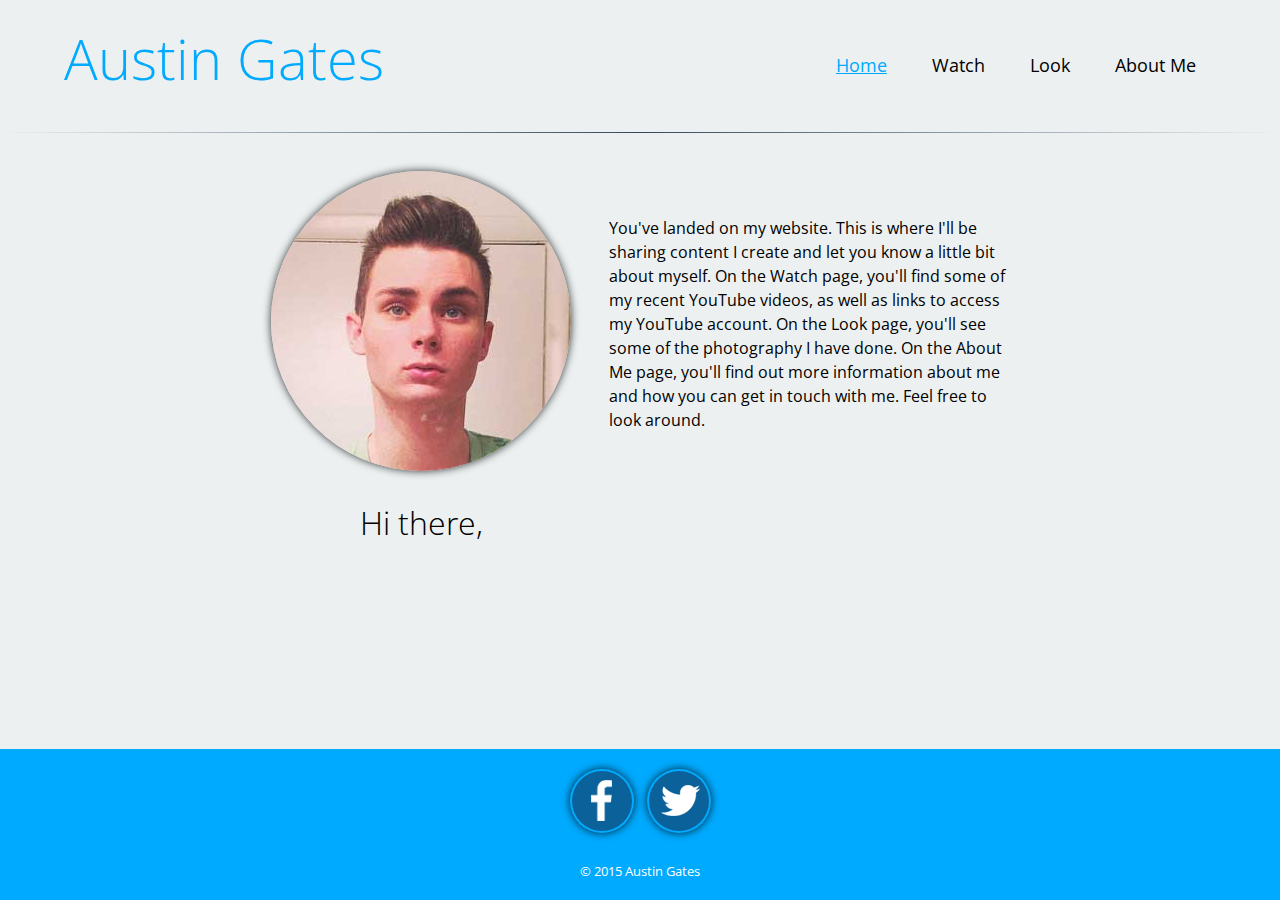
<file: index.html>
<!DOCTYPE html>
<html>
	<head>
		<meta charset="utf-8">
		<title>Home - Austin Gates</title>
		<link rel="stylesheet" type="text/css" href="normalize.css">
		<link rel="stylesheet" type="text/css"  href="main.css">
		<link rel="stylesheet" type="text/css" href="responsive.css">
		<link href='http://fonts.googleapis.com/css?family=Open+Sans:400italic,600italic,700italic,400,700,800,600' rel='stylesheet' type='text/css'>
		<meta name="viewport" content="width=device-width, initial-scale=1.0">
		<link rel="icon" type="image/png" href="favicon.png">
	</head>
	<body>
		<div id="container">
			<header>
				<h1>
					<a href="index.html">
						Austin Gates
					</a>
				</h1>
			</header>
			<nav>
				<ul>
					<li><a href="index.html" class="selected">Home</a></li>
					<li><a href="watch.html">Watch</a></li>
					<li><a href="photos.html">Look</a></li>
					<li><a href="about.html">About Me</a></li>
				</ul>
			</nav>
			<div class="push"></div>
			<hr>
			<main>
				<section class="group" id="greeting">
					<div id="profileImage"></div>
					<h2>Hi there,</h2>
				</section>
				<vr>
				<section class="group" id="landingText">
					You've landed on my website. This is where I'll be sharing content I create and let you know a little bit about myself. On the Watch page, you'll find some of my recent YouTube videos, as well as links to access my YouTube account. On the Look page, you'll see some of the photography I have done. On the About Me page, you'll find out more information about me and how you can get in touch with me.  Feel free to look around. 
				</section>
				<div class="push"></div>
			</main>
			<footer>
				<div>
					<a href="http://facebook.com/AustinLindseyGates" target="_blank"><img class="imageLink" id="facebook" src="Images/facebook-wrap-3.png" alt="Facebook Logo"></a>
					<a href="http://twitter.com/ausgates" target="_blank"><img class="imageLink" id="twitter" src="Images/twitter-wrap-3.png" alt="Twitter Logo"></a>
				</div>
				<div class="copyright">
					&copy; 2015 Austin Gates
				</div>
			</footer>
		</div> 
	</body>
</html>
</file>
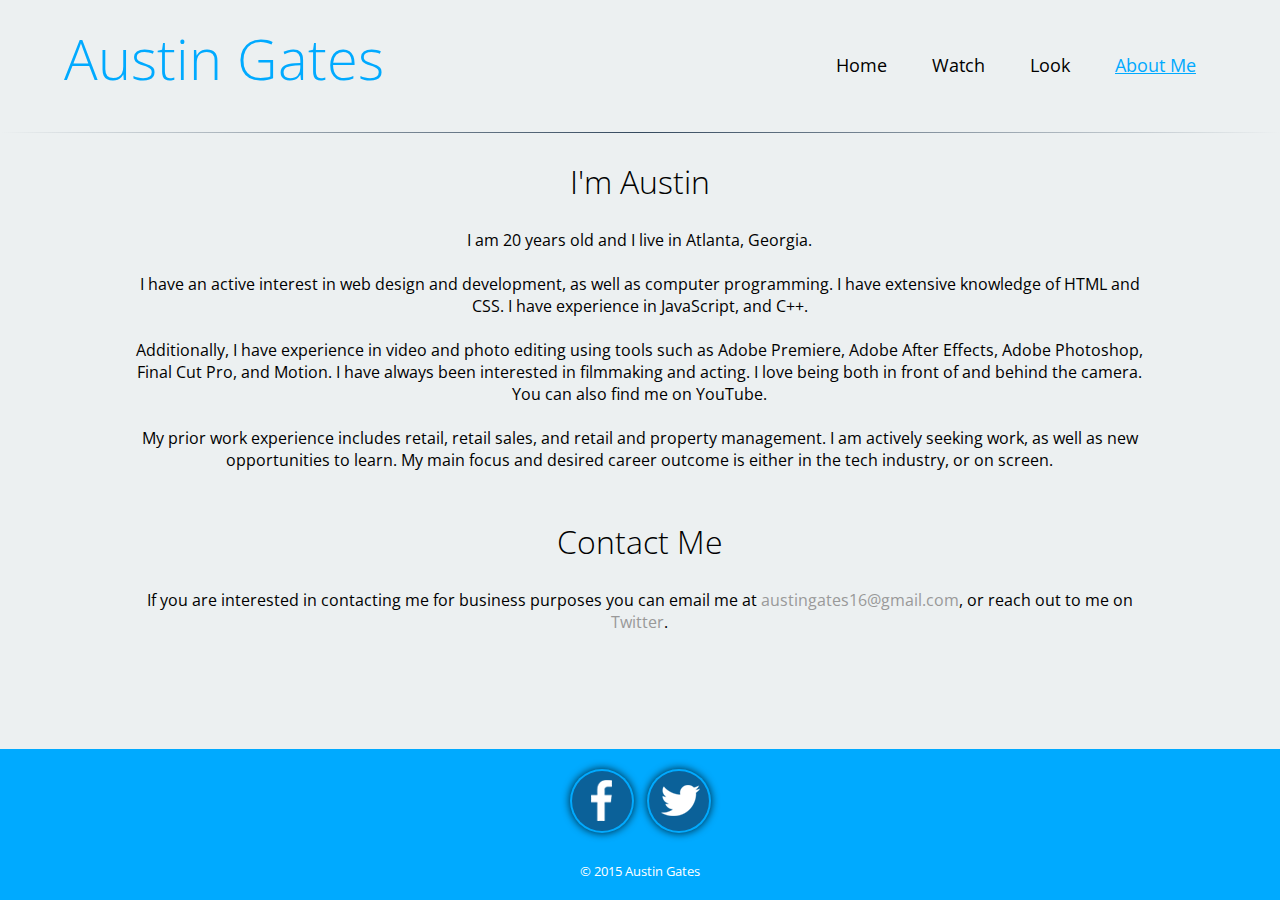
<file: about.html>
<!DOCTYPE html>
<html>
	<head>
		<meta charset="utf-8">
		<title>Home - Austin Gates</title>
		<link rel="stylesheet" type="text/css" href="normalize.css">
		<link rel="stylesheet" type="text/css"  href="main.css">
		<link rel="stylesheet" type="text/css" href="responsive.css">
		<link href='http://fonts.googleapis.com/css?family=Open+Sans:400italic,600italic,700italic,400,700,800,600' rel='stylesheet' type='text/css'>
		<meta name="viewport" content="width=device-width, initial-scale=1.0">
		<link rel="icon" type="image/png" href="favicon.png">
	</head>
	<body>
		<div id="container">
			<header>
				<h1>
					<a href="index.html">
						Austin Gates
					</a>
				</h1>
			</header>
			<nav>
				<ul>
					<li><a href="index.html">Home</a></li>
					<li><a href="watch.html">Watch</a></li>
					<li><a href="photos.html">Look</a></li>
					<li><a href="about.html" class="selected">About Me</a></li>
				</ul>
			</nav>
			<div class="push"></div>
			<hr>
			<main>
				<section>
					<h2>I'm Austin</h2>
					I am 20 years old and I live in Atlanta, Georgia.
					<br>
					<br>
					I have an active interest in web design and development, as well as computer programming. I have extensive knowledge of HTML and CSS. I have experience in JavaScript, and C++. 
					<br>
					<br>
					Additionally, I have experience in video and photo editing using tools such as Adobe Premiere, Adobe After Effects, Adobe Photoshop, Final Cut Pro, and Motion. I have always been interested in filmmaking and acting. I love being both in front of and behind the camera. You can also find me on YouTube.
					<br>
					<br>
					My prior work experience includes retail, retail sales, and retail and property management. I am actively seeking work, as well as new opportunities to learn. My main focus and desired career outcome is either in the tech industry, or on screen.
					<br>
					<br>
					<h2>Contact Me</h2>
					If you are interested in contacting me for business purposes you can email me at <a href="mailto:austingates16@gmail.com">austingates16@gmail.com</a>, or reach out to me on <a href="http://twitter.com/ausgates" target="_blank">Twitter</a>.
				</section>
			</main>
			<footer>
				<div>
					<a href="http://facebook.com/AustinLindseyGates" target="_blank"><img class="imageLink" id="facebook" src="Images/facebook-wrap-3.png" alt="Facebook Logo"></a>
					<a href="http://twitter.com/ausgates" target="_blank"><img class="imageLink" id="twitter" src="Images/twitter-wrap-3.png" alt="Twitter Logo"></a>
				</div>
				<div class="copyright">
					&copy; 2015 Austin Gates
				</div>
			</footer>
		</div>
	</body>
</html>
</file>
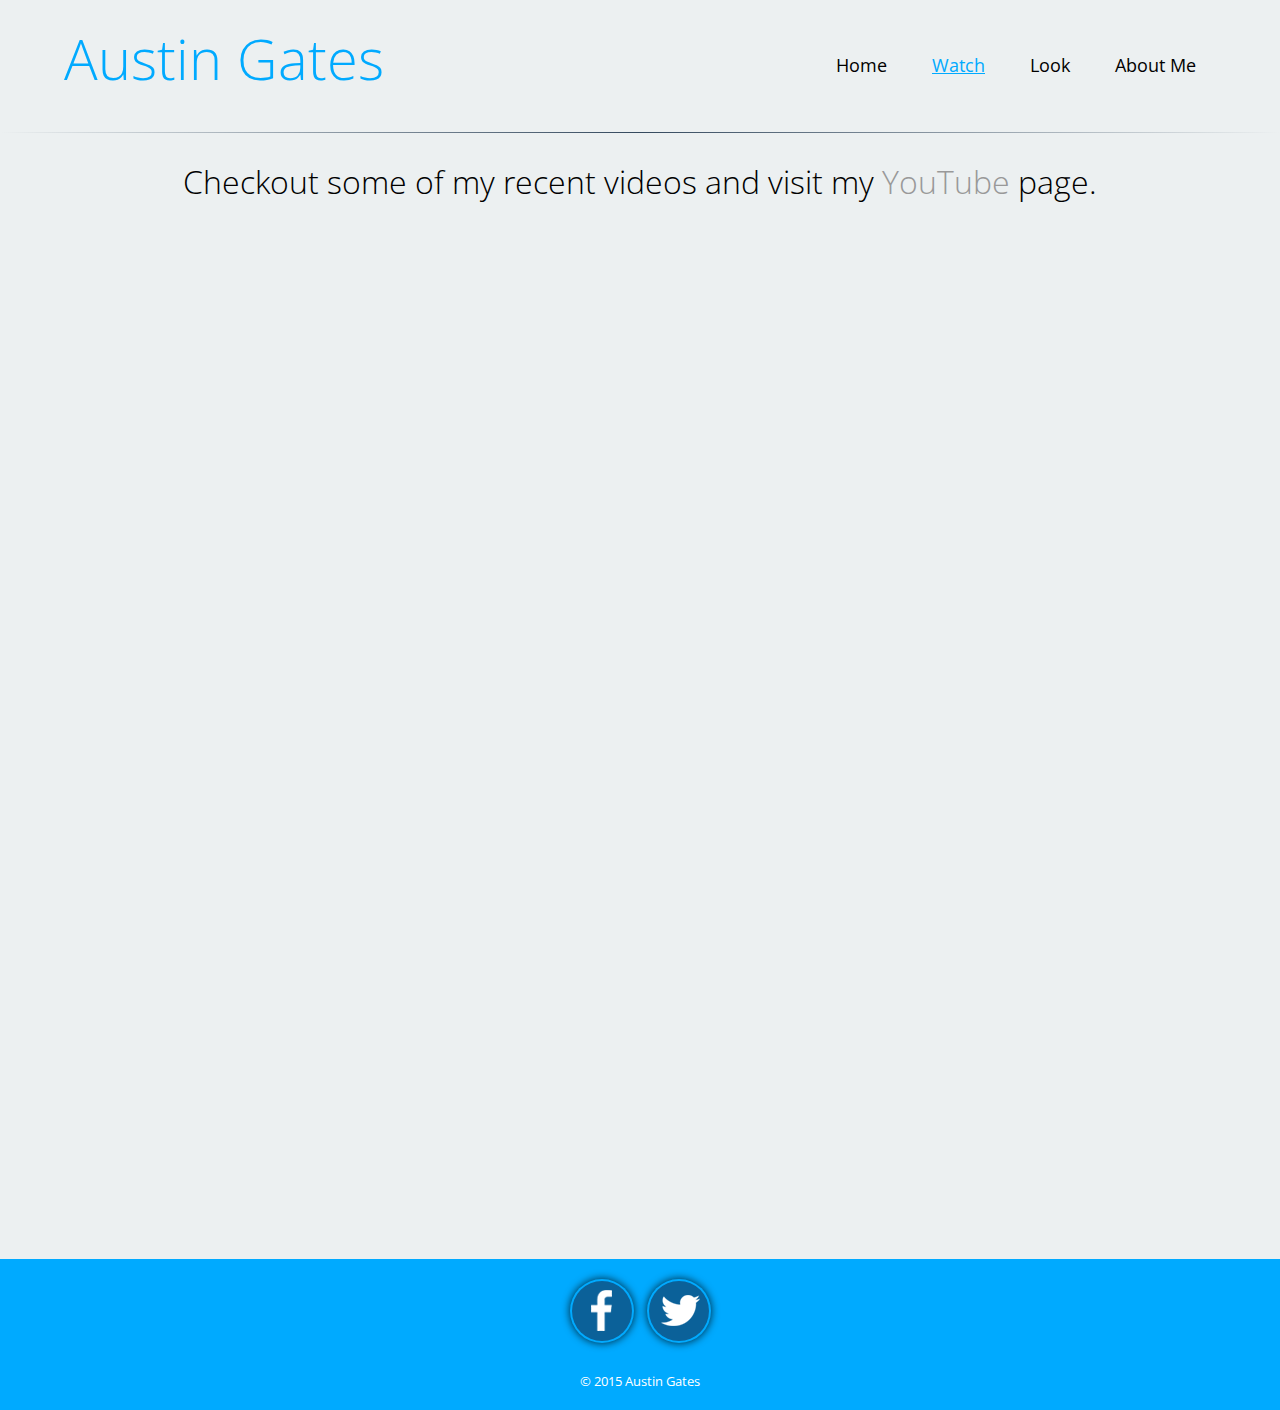
<file: watch.html>
<!DOCTYPE html>
<html>
	<head>
		<meta charset="utf-8">
		<title>Home - Austin Gates</title>
		<link rel="stylesheet" type="text/css" href="normalize.css">
		<link rel="stylesheet" type="text/css"  href="main.css">
		<link rel="stylesheet" type="text/css" href="responsive.css">
		<link href='http://fonts.googleapis.com/css?family=Open+Sans:400italic,600italic,700italic,400,700,800,600' rel='stylesheet' type='text/css'>
		<meta name="viewport" content="width=device-width, initial-scale=1.0">
		<link rel="icon" type="image/png" href="favicon.png">
	</head>
	<body>
		<div id="container">
			<header>
				<h1>
					<a href="index.html">
						Austin Gates
					</a>
				</h1>
			</header>
			<nav>
				<ul>
					<li><a href="index.html">Home</a></li>
					<li><a href="watch.html" class="selected">Watch</a></li>
					<li><a href="photos.html">Look</a></li>
					<li><a href="about.html">About Me</a></li>
				</ul>
			</nav>
			<div class="push"></div>
			<hr>
			<main>
				<section>
					<h2>Checkout some of my recent videos and visit my <a href="http://youtube.com/GatesAustin" target="_blank">YouTube</a> page.</h2>
					<div id="videos">
						<iframe class="video" id="gayguy" width="560" height="315" src="https://www.youtube.com/embed/gDfslX_WE3g" frameborder="0" allowfullscreen></iframe>
						<iframe class="video" id="nash" width="560" height="315" src="https://www.youtube.com/embed/WRLDZcy9tBA" frameborder="0" allowfullscreen></iframe>
						<iframe class="video" id="coming-out" width="560" height="315" src="https://www.youtube.com/embed/WtTfv8qjD5s" frameborder="0" allowfullscreen></iframe>
					</div>
				</section>
			</main>
			<footer>
				<div>
					<a href="http://facebook.com/AustinLindseyGates" target="_blank"><img class="imageLink" id="facebook" src="Images/facebook-wrap-3.png" alt="Facebook Logo"></a>
					<a href="http://twitter.com/ausgates" target="_blank"><img class="imageLink" id="twitter" src="Images/twitter-wrap-3.png" alt="Twitter Logo"></a>
				</div>
				<div class="copyright">
					&copy; 2015 Austin Gates
				</div>
			</footer>
		</div>
	</body>
</html>
</file>
<file: responsive.css>
@media screen and (max-width: 738px) {

	.gallery {
		max-width: 530px;
	}
}

@media screen and (min-width: 923px) {

	.gallery {
		max-width: 800px;
	}

	#notFound {
		margin: 10 auto;
		display: block;
		text-align: center;
		padding: 0 20%;
	}

}

@media screen and (min-width: 1060px) {

	#greeting {
		float: left;
		position: relative;
		left: 20%;
		padding-right: 10px;
	}

	#landingText {
		float: right;
		text-align: left;
		max-width: 300px;
		position: relative;
		right: 20%;
		margin-top: 50px;
		margin-bottom: 100px;
		padding-left: 10px;
		line-height: 1.5em;
	}

	header {
		float: left;
		margin-left: 5%;
		margin-top: 20px;
		margin-bottom: 15px;
	}

	nav {
		float: right;
		max-width: 400px;
		min-width: 382px;
		margin-right: 5%;
		margin-top: 20px;
		margin-bottom: 15px;
		padding: 15px 0 15px;
	}

	nav ul li {
		padding: 0 20px;
	}



	section {
		max-width: 1018px;
		margin: auto;
	}

	.gallery {
		max-width: 800px;
	}
}

@media screen and (min-width: 1250px) {
	#landingText {
		max-width: 400px; 
		margin-top: 75px;
	}
}


@media screen and (min-width: 1440px) {
	
	#landingText {
		max-width: 500px;
		margin-top: 100px;
	}
}

@media screen and (min-width: 1700px) {
	#greeting {
		left: 28%;
	}
}



/* Float Clearfix ------------------ */

.group:after {
  content: "";
  display: table;
  clear: both;
}
}
</file>
<file: main.css>
/*******************
Presets
*******************/
html,
body {
	background-size: 100% 100%;
	font-family: 'Open Sans', serif;
	background-color: #ecf0f1;
 	height: 100%;
 	margin: 0;
 	padding: 0;
}

a {
	text-decoration: none;
	color: #999;
}

a:hover {
	color: #6e6d6d;
}

h1 {
	font-size: 3.5rem;
	font-weight: 100;
	-webkit-margin-before: 0;
	-webkit-margin-after: 0;
}

h2 {
	font-size: 2rem;
	font-weight: 100;
}

#container {
	min-height: 100%;
	position: relative;
}
/******************
Header
******************/
header {
	color: #00aaff;
	margin: 0 auto;
	text-align: center;
}

header a {
	color: #00aaff;
}

header a:hover {
	color: #00aaff;
}

nav {
	max-width: 100%;
	padding: 15px 0;
	text-align: center;
	font-size: 1.1em;
}

nav ul {
	list-style: none;
	-webkit-padding-start: 0;
}

nav ul li {
	padding: 0 10px;
	display: inline-block;
}

nav ul li:hover {
	flex-grow: 2;
	transition: .5s;
}

nav a {
	padding: 5px 0;
	color: inherit;
}

nav a:hover, nav a.selected {
	color: #00aaff;
}

nav a.selected {
	text-decoration: underline;
}

hr {
	border: 0;
	height: 1px;
	background-image: -webkit-linear-gradient(left, transparent, #34495e, transparent);
}
/*****************
Sections
*****************/

main {
	text-align: center;
	margin-top: 0;
	margin-right: auto;
	margin-left: auto;
	padding-bottom: 151px;
	max-width: 96%;
	clear: both;
}

#profileImage {
	margin: 30px auto;
	padding: 0;
	width: 300px;
	height: 300px;
	position: relative;
	border-radius: 150px;
	-webkit-border-radius: 150px;
	-moz-border-radius: 150px;
	box-shadow: 0 0 8px rgba(0, 0, 0, .8);
	-webkit-box-shadow: 0 0 8px rgba(0, 0, 0, .8);
	-moz-box-shadow: 0 0 8px rgba(0, 0, 0, .8);
	background: url(Images/me1.jpg) no-repeat;
	background-position: center;
}

section {
	margin-bottom: 25px;
}

#videos {
	display: inline-block;
}

iframe {
	max-width: 100%;
	margin: auto;
	display: block;
	margin: 20px 0;
}

.gallery {
	margin: 20px auto;
	max-width: 100%;
}

.gallery img {
	margin: 10px;
	border: 2px solid black;
	box-shadow: 0 0 10px 2px #888888;
}

.push {
	clear: both;
}


/****************
Footer
****************/
footer {
	/*background: linear-gradient(to bottom, #faebd7, #00aaff);*/
	background: #00aaff;
	padding-top: 10px;
	max-height: 151px;
	max-width: 100%;
	font-size: .8rem;
	color: white;
	position: absolute;
	right: 0;
	left: 0;
	bottom: 0;
	clear: both;
}

footer div {
	margin: 0 auto;
	text-align: center;
}

.imageLink {
	margin: 10px auto;
	padding: 2px;
	border-radius: 150px;
	box-shadow: 0 0 8px rgba(0, 0, 0, .8);
	-webkit-box-shadow: 0 0 8px rgba(0, 0, 0, .8);
	-moz-box-shadow: 0 0 8px rgba(0, 0, 0, .8);
}

#facebook {
	margin-right: 5px;
	margin-bottom: 5px;
}

#twitter {
	margin-left: 5px;
	margin-bottom: 5px;
}

.copyright {
	margin: 20px 0 0;
	padding: 0 0 20px;
}

#notFound h1 {
	color: firebrick;
}

/***************************************
Responsive
***************************************/

@media screen and (max-width: 738px) {

	.gallery {
		max-width: 530px;
	}
}

@media screen and (min-width: 923px) {

	.gallery {
		max-width: 800px;
	}

	#notFound {
		margin: 10 auto;
		display: block;
		text-align: center;
		padding: 0 20%;
	}

}

@media screen and (min-width: 1060px) {

	#greeting {
		float: left;
		position: relative;
		left: 20%;
		padding-right: 10px;
	}

	#landingText {
		float: right;
		text-align: left;
		max-width: 300px;
		position: relative;
		right: 20%;
		margin-top: 50px;
		margin-bottom: 100px;
		padding-left: 10px;
		line-height: 1.5em;
	}

	header {
		float: left;
		margin-left: 5%;
		margin-top: 20px;
		margin-bottom: 15px;
	}

	nav {
		float: right;
		max-width: 400px;
		min-width: 382px;
		margin-right: 5%;
		margin-top: 20px;
		margin-bottom: 15px;
		padding: 15px 0 15px;
	}

	nav ul li {
		padding: 0 20px;
	}



	section {
		max-width: 1018px;
		margin: auto;
	}

	.gallery {
		max-width: 800px;
	}
}

@media screen and (min-width: 1250px) {
	#landingText {
		max-width: 400px; 
		margin-top: 75px;
	}
}


@media screen and (min-width: 1440px) {
	
	#landingText {
		max-width: 500px;
		margin-top: 100px;
	}
}

@media screen and (min-width: 1700px) {
	#greeting {
		left: 28%;
	}
}



/* Float Clearfix ------------------ */

.group:after {
  content: "";
  display: table;
  clear: both;
}
}
</file>
